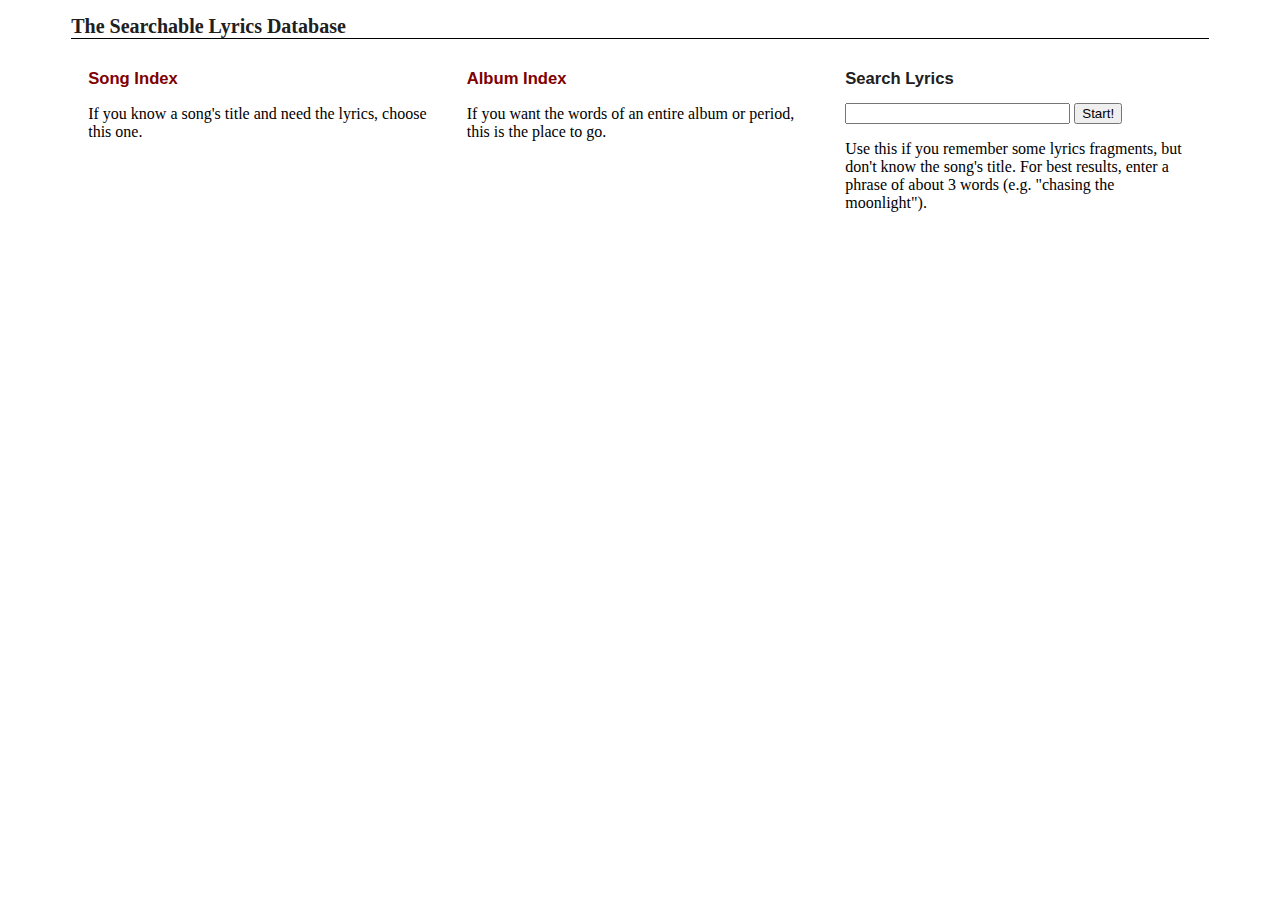
<file: index.html>
<!DOCTYPE HTML PUBLIC "-//W3C//DTD HTML 4.01 Transitional//EN" "http://www.w3.org/TR/html4/loose.dtd">
<html lang="en">
<head>
  <meta http-equiv="Content-Type" content="text/html; charset=iso-8859-1">
  <title>Lyrics Database</title>
  <style type="text/css">@import "lyricstyle.css";</style>
</head>
<body>
<script type="text/javascript">
  <!--
  function validateForm() {
    if (document.search.pattern.value.length < 3) {
      alert("Please enter at least one word with 3 letters.")
      return false
    }
    else
      return true
   }
  //-->
</script>
<div id="content">
<h1>The Searchable Lyrics Database</h1>
<table cellpadding="15">
  <tbody>
    <tr valign="top">
      <td width="33%">
      <h2><a href="songs.html">Song Index</a></h2>
      <p>If you know a song's title and need the lyrics, choose this
one.</p>
      </td>
      <td width="33%">
      <h2><a href="albums.html">Album Index</a></h2>
      <p>If you want the words of an entire album or period, this is
the place to go.</p>
      </td>
      <td width="33%">
      <h2>Search Lyrics</h2>
      <form action="cgi-bin/fuzzy.cgi" method="get" name="search"
 onsubmit="return validateForm()"> <input id="entryfield"
 name="pattern" value="" size="25" maxlength="40" type="text"> <input
 value="Start!" type="submit">
        <p><label for="entryfield">Use this if you remember some lyrics
fragments, but don't know the song's title. For best results, enter a
phrase of about 3 words (e.g. "chasing the moonlight").</label></p>
      </form>
      </td>
    </tr>
  </tbody>
</table>
<br>
<br>
<br>
</div>
</body>
</html>
</file>
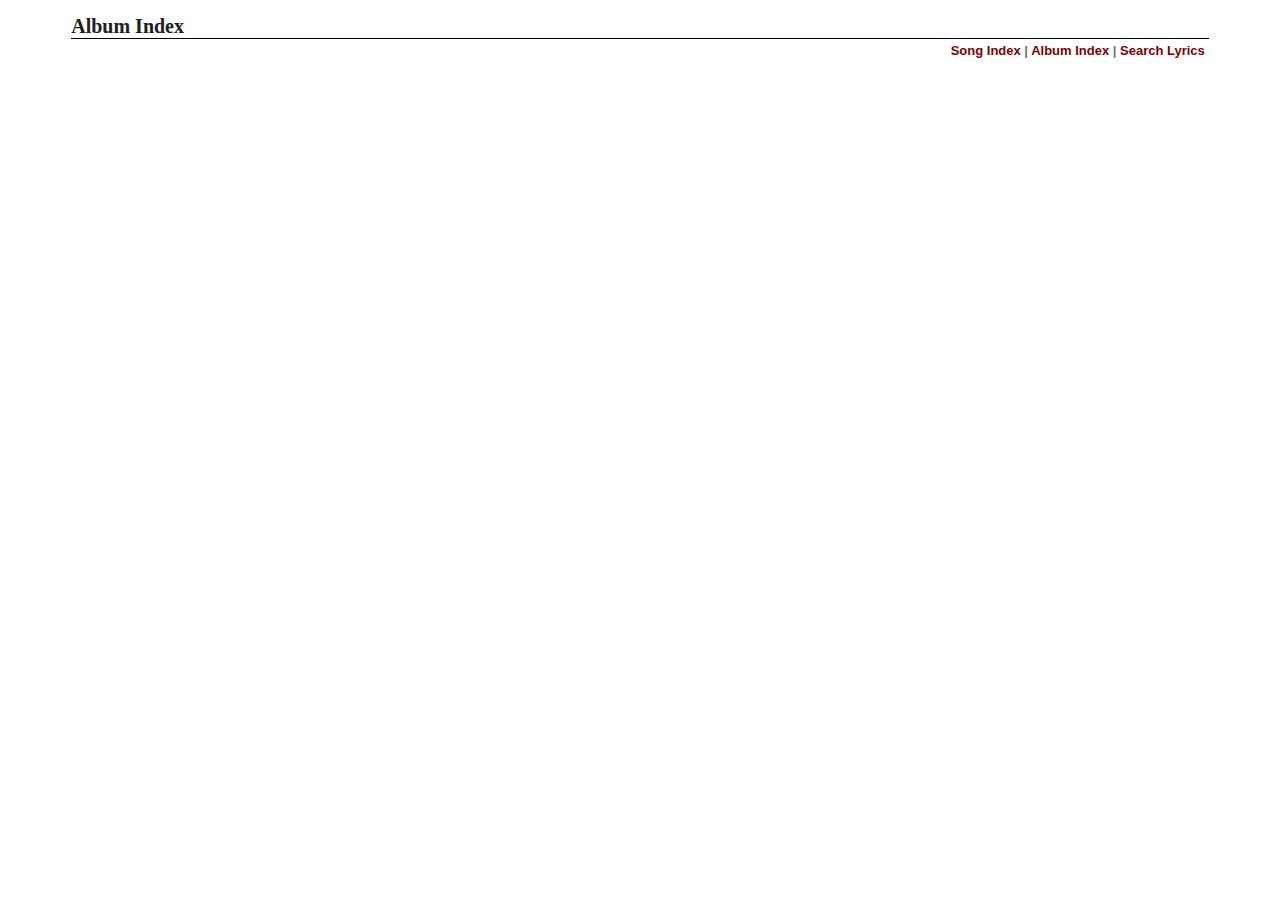
<file: albums-template.html>
<!DOCTYPE HTML PUBLIC "-//W3C//DTD HTML 4.01//EN" "http://www.w3.org/TR/html4/strict.dtd">
<html lang="en">
  <head>
    <meta http-equiv="Content-Type" content="text/html; charset=iso-8859-1">
    <title>Lyrics - Album Index</title>
    <style type="text/css">@import "lyricstyle.css";</style>
  </head>
  <body>
    <div id="content">
    <h1>Album Index</h1>
    <div class="navi"><a href="songs.html">Song Index</a> | <a href="albums.html">Album Index</a> | <a href="index.html">Search Lyrics</a></div>


    <!INSERT_TEXT>


    </div>
  </body>
</html>
</file>
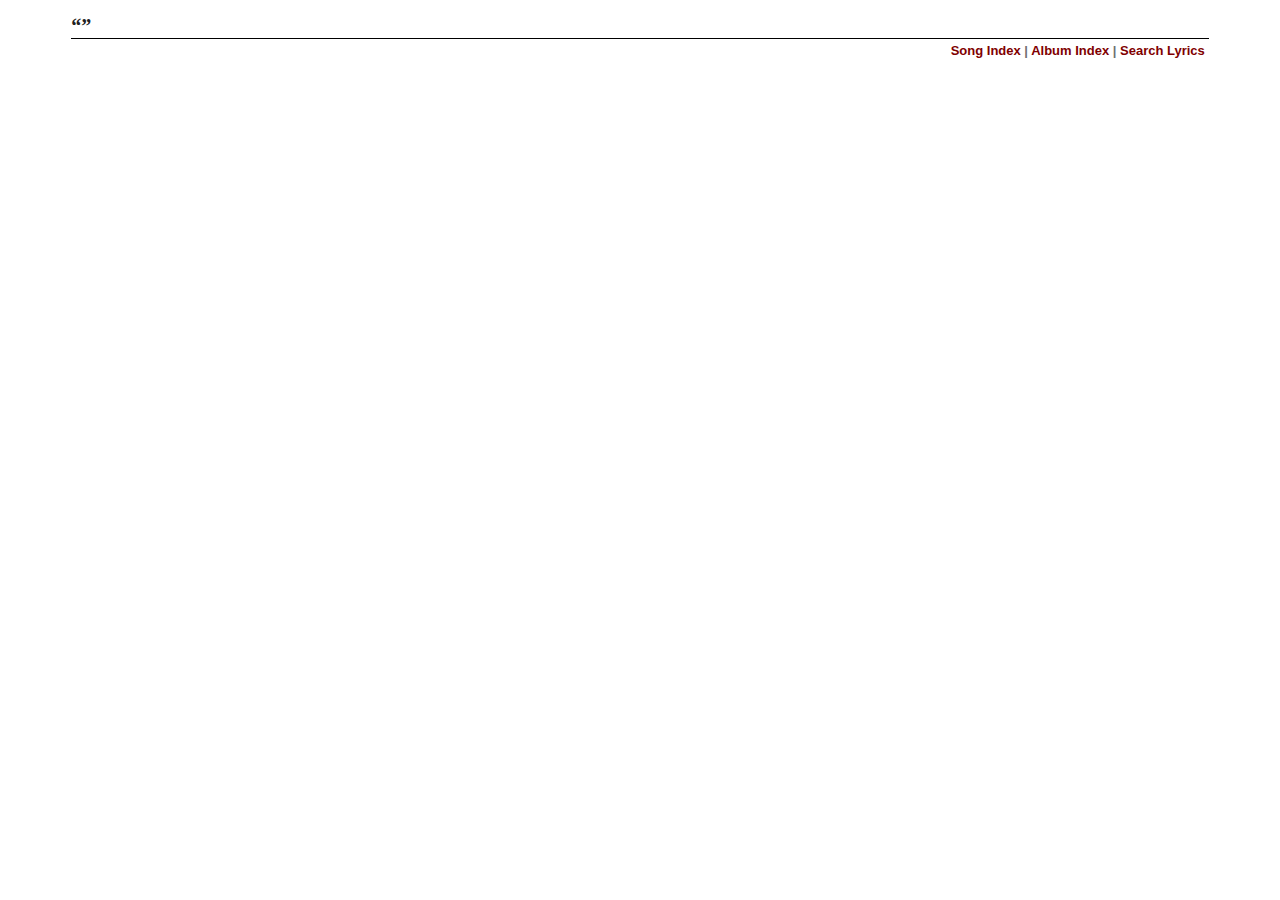
<file: lyrics-template.html>
<!DOCTYPE HTML PUBLIC "-//W3C//DTD HTML 4.01//EN" "http://www.w3.org/TR/html4/strict.dtd">
<html lang="en">
  <head>
    <meta http-equiv="Content-Type" content="text/html; charset=iso-8859-1">
    <title>Lyrics - &#8220;<!INSERT_HEADER>&#8221;</title>
    <style type="text/css">@import "lyricstyle.css";</style>
  </head>
  <body>
    <div id="content">
    <h1>&#8220;<!INSERT_HEADER>&#8221;</h1>
    <div class="navi"><a href="songs.html">Song Index</a> | <a href="albums.html">Album Index</a> | <a href="index.html">Search Lyrics</a></div>

    <!INSERT_TEXT>

    </div>
  </body>
</html>
</file>
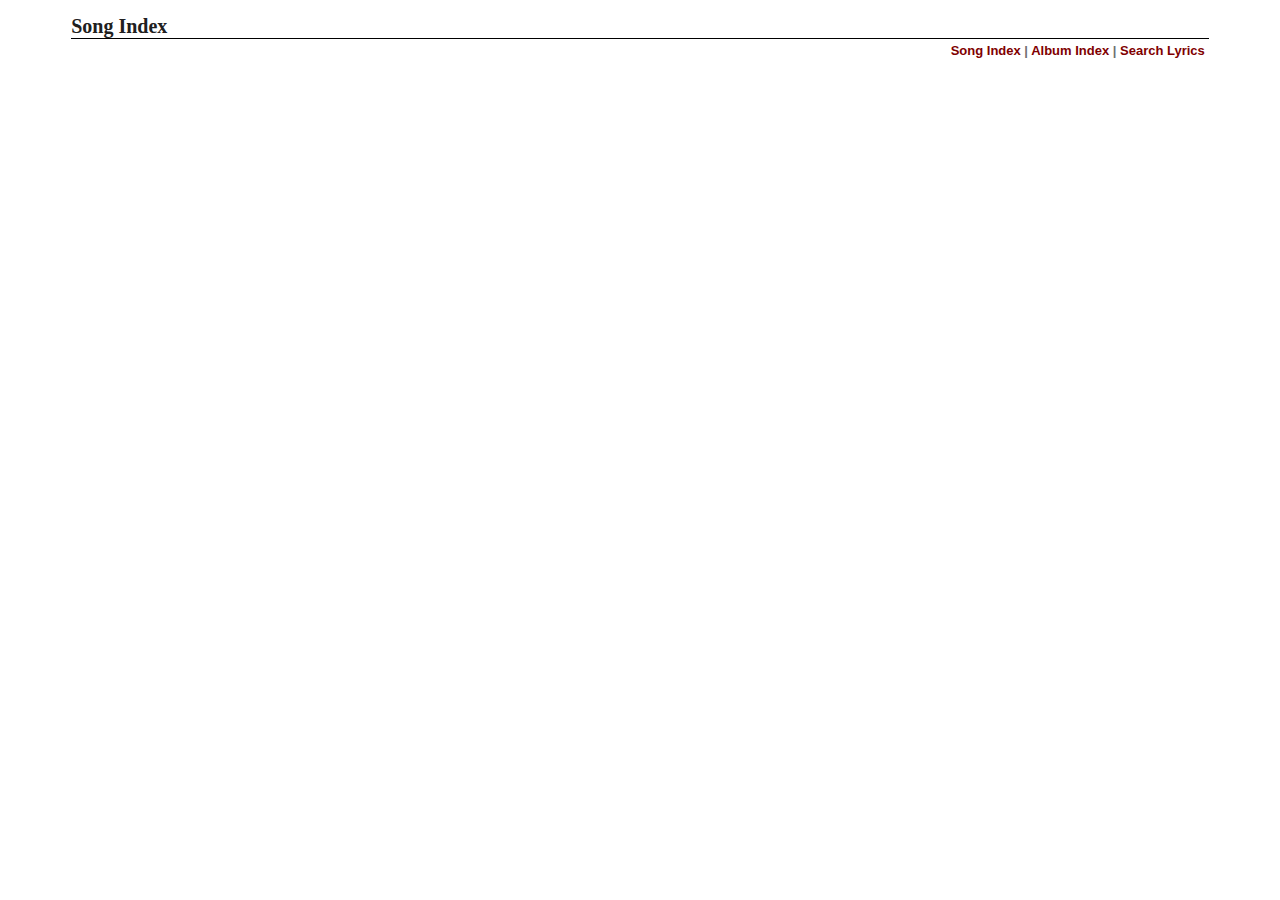
<file: songs-template.html>
<!DOCTYPE HTML PUBLIC "-//W3C//DTD HTML 4.01//EN" "http://www.w3.org/TR/html4/strict.dtd">
<html lang="en">
  <head>
    <meta http-equiv="Content-Type" content="text/html; charset=iso-8859-1">
    <title>Lyrics - Song Index</title>
    <style type="text/css">@import "lyricstyle.css";</style>
  </head>
  <body>
    <div id="content">
    <h1>Song Index</h1>
    <div class="navi"><a href="songs.html">Song Index</a> | <a href="albums.html">Album Index</a> | <a href="index.html">Search Lyrics</a></div>
    <!INSERT_TEXT>
    </div>
  </body>
</html>
</file>
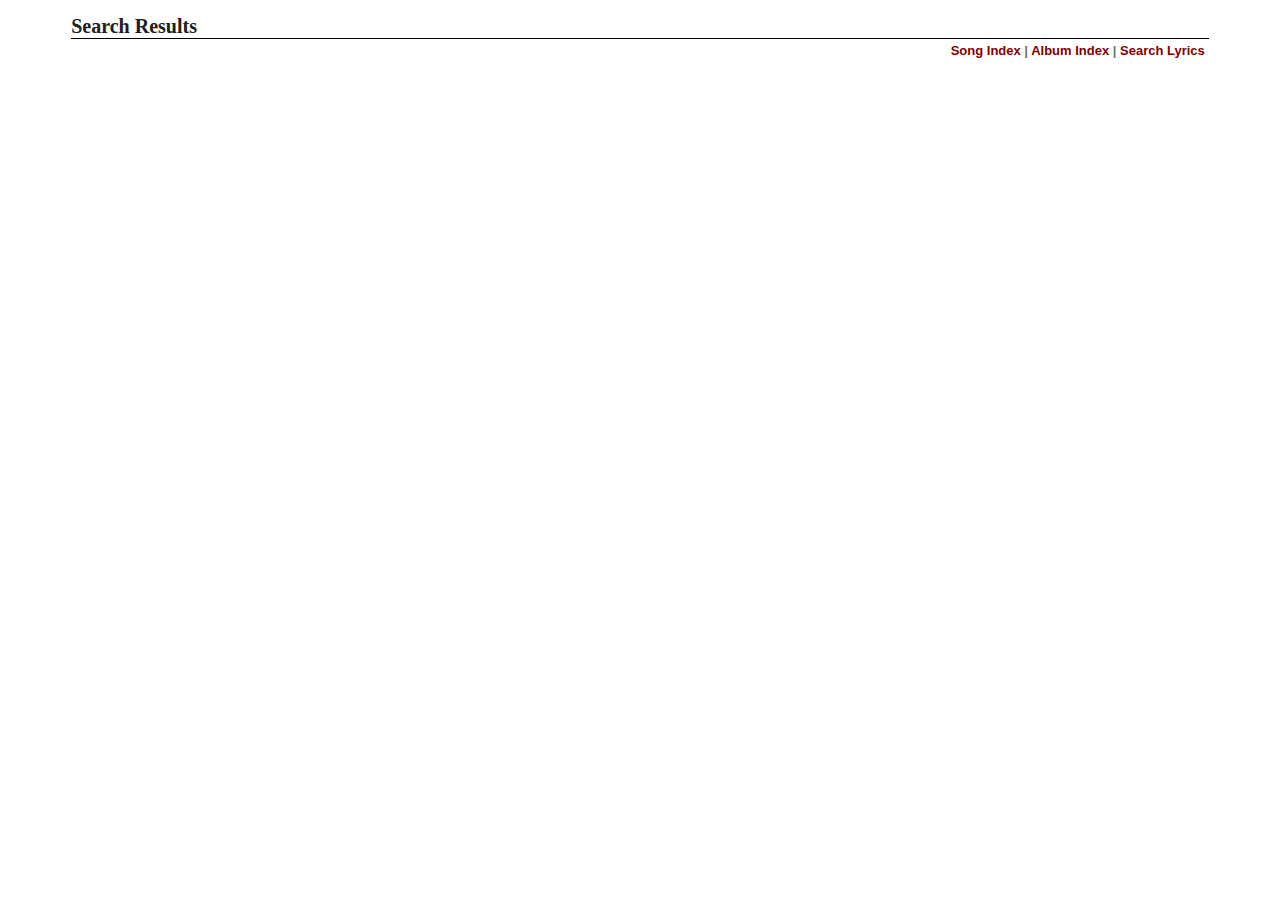
<file: cgi-bin/search-template.html>
<!DOCTYPE HTML PUBLIC "-//W3C//DTD HTML 4.01 Transitional//EN" "http://www.w3.org/TR/html4/loose.dtd">
<html lang="en">
  <head>
    <meta http-equiv="Content-Type" content="text/html; charset=iso-8859-1">
    <meta name="robots" content="noindex">
    <title>Neil Young Lyrics - Search Results</title>
    <style type="text/css">@import "../lyricstyle.css";</style>
  </head>
  <body>
    <div id="content">

    <h1>Search Results</h1>
    <div class="navi"><a href="../songs.html">Song Index</a> | <a href="../albums.html">Album Index</a> | <a href="../lyricsearch.html">Search Lyrics</a></div>

    <INSERT_TEXT>

    </div>     
  </body>
</html>
</file>
